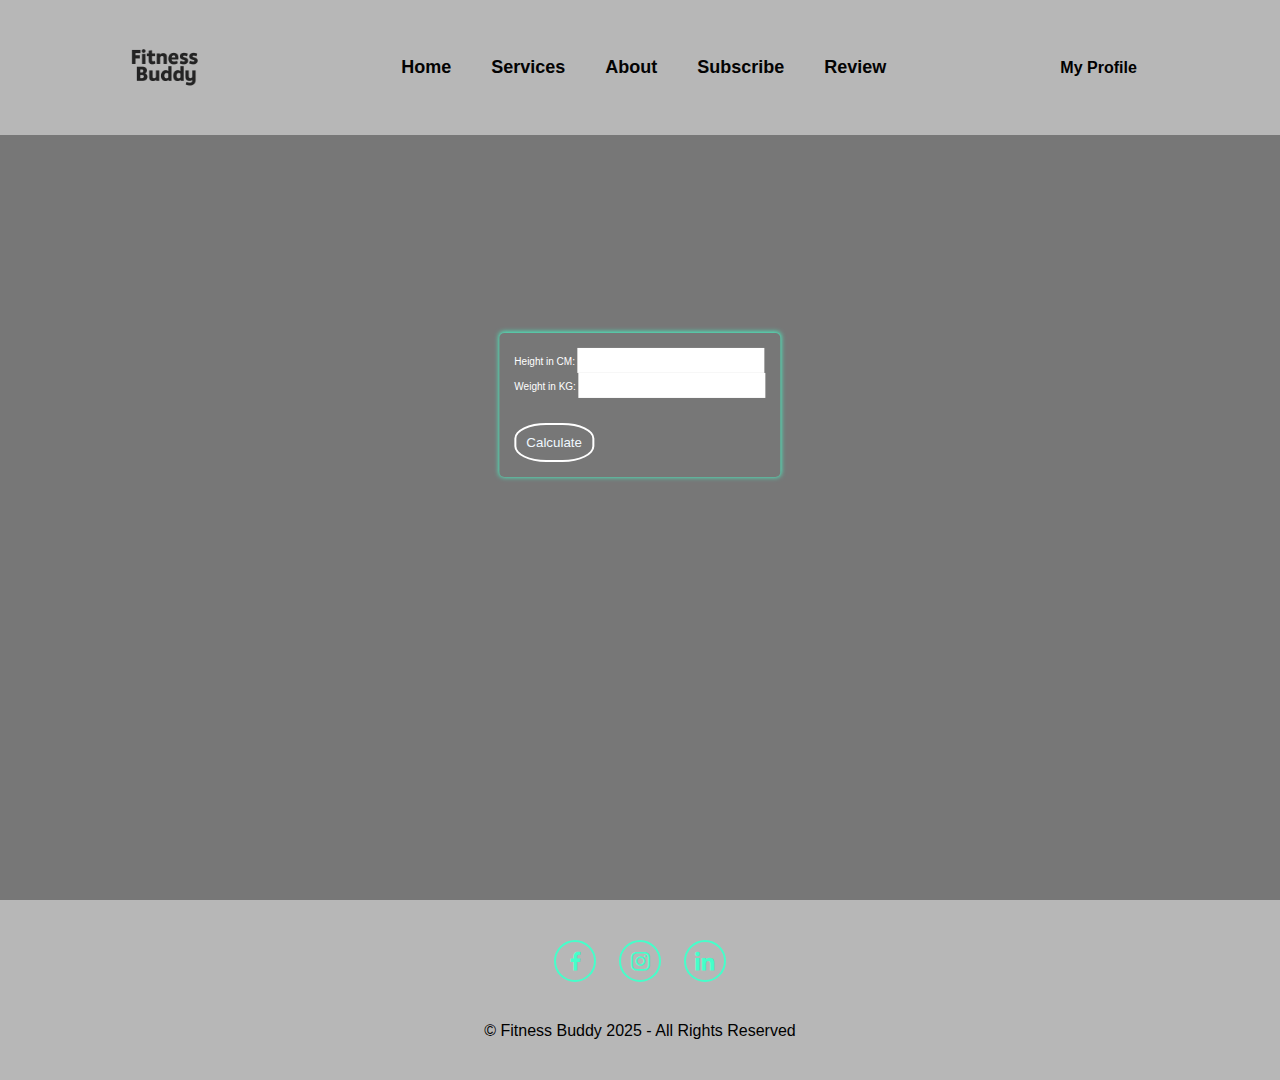
<file: BMI.html>
<!DOCTYPE html>
<html lang="en">
<head>
    <meta charset="UTF-8">
    <meta name="viewport" content="width=device-width, initial-scale=1.0">
    <link href='https://unpkg.com/boxicons@2.1.4/css/boxicons.min.css' rel='stylesheet'>
    <link rel="stylesheet" href="https://unpkg.com/aos@next/dist/aos.css" />
    <link rel="stylesheet" href="style.css">
    
    <title>Fitness Buddy BMI Calculator</title>

    <style>
        body{
            margin:0%;
        }
        span{
            color: red;
        }
        .box-wrapper{
            position: absolute;
            top: 45%;
            left: 50%;
            transform: translate(-50%, -50%);
            padding: 15px;
            background: transparent;
            border-radius: 5px;
            box-shadow: 0 0 5px var(--main-color);
        }
        input{
            outline: none;
            border: none;
            padding: 5px;
        }
        button{
            color: aliceblue;
            padding: 10px;
            border: 2px solid white;
            border-radius: 40%;
            background:transparent;
            display: block;
            margin-top: 10%;
            cursor: pointer;
        }
        #calculate-btn:hover{
          transform: scale(1.01);
          border: 2px solid var(--main-color);
        }
    </style>
</head>
<body>
        <!-- header -->
<header>
  <a href="#"> <img src="logoimg.png" id="logoimg"  alt="logoimg"></a>
  
    <div class="bx bx-menu" id="menu"></div>
    <ul class="navbar">
      <li><a href="#">Home</a></li>
      <li><a href="#services">Services</a></li>
      <li><a href="#about">About</a></li>
      <li><a href="#plans">Subscribe</a></li>
      <li><a href="#review">Review</a></li>
    </ul>
    <div class="top-btn">
      <a href="#" class="nav-btn">My Profile</a>
    </div>
</header>

<!-- bmi -->
<section id="box-wrapper">
<div class="box-wrapper">
    <p>Height in CM:
        <input type="text" id="height"><br><span id="height_error"></span>
    </p>

    <p>Weight in KG:
        <input type="text" id="weight"><br><span id="weight_error"></span>
    </p>

    <button id="calculate-btn">Calculate</button>
    
    <p id="output"></p>
</div>
</section>


<!-- footer section -->

<footer class="footer">
     <div  class="social">
        <a href="#"><i class="bx bxl-facebook"></i></a>
        <a href="#"><i class="bx bxl-instagram"></i></a>
        <a href="#"><i class="bx bxl-linkedin"></i></a>
     </div>

     <p class="copyright">
        &copy; Fitness Buddy 2025 - All Rights Reserved 
     </p>
</footer>

<script>
    let button = document.getElementById('btn')

    button.addEventListener('click', ()=>{
        const height = parseInt(document.getElementById('height').value);
        const weight = parseInt(document.getElementById('weight').value);
        const result = document.getElementById('output');
        let height_status = false, weight_status = false;

        if(height === '' || isNan(height) || (height <=0)){
            document.getElementById('height-error').innerHTML = 'Please provide a valid height';
        }else{
            document.getElementById('height-error').innerHTML = ''
            height_status=true;
        }

        if(weight === '' || isNan(weight) || (weight <=0)){
            document.getElementById('weight-error').innerHTML = 'Please provide a valid wheight';
        }else{
            document.getElementById('weight-error').innerHTML = ''
            weight_status=true;
        }

        if(height_status && weight_status){
            const bmi = (weight / ((height*height)/10000)).toFixed(2);

            if(bmi < 18.6){
                result.innerHTML = 'Under weight :' + bmi;
            }else if(bmi >= 18.6 && bmi < 24.9){
                result.innerHTML = 'Normal:' + bmi;
            }else{
                result.innerHTML = 'Over weight :'+ bmi;
            }
        }else{
            alert('The form has errors');
            result.innerHTML = '';
        }
    })
</script>
</body>
</html>
</file>
<file: style.css>
*{
  margin: 0;
  padding: 0;
  box-sizing: border-box;
  text-decoration: none;
  list-style: none;
  border: none;
  outline: none;
  scroll-behavior: smooth;
  font-family:  -apple-system, sans-serif;
}

:root{
  --bg-color: #777777;
  --snd-bg-color: #030303;
  --text-color: #fff;
  --main-color: #45ffca;
}

html{
  font-size: 62.5%;
  overflow-x: hidden;
}

body{
  background: var(--bg-color);
  color: var(--text-color);
}

section{
  min-height: 100vh;
  padding: 10rem 8% 2rem;
}

/* header section code */

#logoimg{
  height: 100px;
  width: 100px;
  cursor: pointer;
  transition: 0.3s ease-in-out;
}

#logoimg:hover{
  transform: scale(1.1);
}

header{
  position: fixed;
  height: 15%;
  width: 100%;
  top: 0;
  right: 0;
  z-index: 1000;
  display: flex;
  justify-content: space-between;
  align-items: center;
  padding: 2rem 9%;
  backdrop-filter: blur(10px);
  background-color: #b7b7b7;
  transition: all 0.5s ease;
}

.navbar{

   display: flex;
}

.navbar a {
  font-size: 1.8rem;
  font-weight: 600;
  color: var(--snd-bg-color);
  margin-left: 4rem;
  transition: all 0.5s ease;
  border-bottom: 3px solid transparent;
}

.navbar a:hover,
.navbar a.active{
  color: var(--snd-bg-color);
  border-bottom: 3px solid var(--snd-bg-color);
}

.nav-btn{
  display: inline-block;
  padding: 1rem 2.8rem;
  background: transparent;
  color: black;
  border-radius: 1rem;
  font-size: 1.6rem;
  font-weight: 600;
  transition: all 0.5s ease;
}

.nav-btn:hover{
  background: #6c6b6b;
  color: var(--text-color);
  box-shadow: 0 0 18px #6c6b6b;
}

#menu{
   font-size: 3.6rem;
   color: var(--snd-bg-color);
   cursor: pointer;
   display: none;
}

@media (max-width: 991px) {

  #menu {
    display: block;
    z-index: 1100;
  }

  .navbar {
    position: fixed;
    top: 0;
    right: -100%; 
    width: 250px;
    height: 100%;
    background-color: #b7b7b7;
    display: flex;
    flex-direction: column;
    justify-content: flex-start;
    align-items: start;
    padding: 5rem 2rem;
    transition: 0.3s ease-in-out;
    z-index: 1000;
  }

  .navbar.active {
    right: 0;
  }

  .navbar li {
    margin: 1.5rem 0;
  }

  .navbar a {
    font-size: 2rem;
    margin-left: 0;
  }

  .top-btn {
    display: none;
  }
}
/* home section code */
.home{
  display: flex;
  justify-content: center;
  align-items: center;
}

.home-content h3{
    color: #45ffca;
    font-size: 5rem;
    font-weight: 700;
}

.home-content span{
    font-size: 5rem;
    font-weight: 550;
}

span{
  color: #45ffca;
}

.home-content h1{
  color: #000000;
  font-size: 3.5rem;
  font-weight: 600;
  line-height:5;
}

.home-img{
  display: flex;
  justify-content: center;
}

.home-img img{
  width: 45vw;
}

.home-img::before{
  content: "FITNESS BUDDY";
  position: absolute;
  top: 10%;
  left: 30%;
  transform: translate(-50%);
  font-size: 20rem;
  font-weight: 400;
  line-height: 20rem;
  color: #45ffca;
  opacity: 0.1;
  z-index: -1;
}

.home-content p{
  color: #000000;
  font-weight: 600;
  font-size: 3rem;
  margin-bottom: 2rem;
  margin-top: 2rem;
}

.btn {
  font-weight: 600;
  display: inline-block;
  padding: 1rem 2.8rem;
  background:#b7b7b7;
  border-radius: 1rem;
  box-shadow: none;
  font-size: 1.6rem;
  color: var(--snd-bg-color);
  letter-spacing: 0.1rem;
  transition: 0.5s ease;
}

.btn:hover{
  color: var(--text-color);
  box-shadow: 0 0 1.6rem rgb(41, 41, 41);
}

@media (max-width: 1024px) {
  .home-content {
    text-align: center;
    padding: 2rem;
  }

  .home h1 {
    font-size: 3.5rem;
  }

  .home h3 {
    font-size: 2rem;
  }

  .home p {
    font-size: 1.4rem;
    padding: 0 1rem;
  }

  .home .btn {
    margin-top: 2rem;
  }

  .home-img {
    display: flex;
    flex-wrap: wrap;
    justify-content: center;
    gap: 2rem;
    margin-top: 3rem;
  }

  .home-img img {
    width: 40%;
    max-width: 250px;
  }
}

@media (max-width: 768px) {
  .home-content {
    padding: 2rem 1rem;
  }

  .home h1 {
    font-size: 3rem;
  }

  .home h3 {
    font-size: 1.8rem;
  }

  .home p {
    font-size: 1.3rem;
  }

  .home-img img {
    width: 80%;
    max-width: 300px;
  }
}

@media (max-width: 480px) {
  .home h1 {
    font-size: 2.5rem;
  }

  .home h3 {
    font-size: 1.5rem;
  }

  .home p {
    font-size: 1.2rem;
  }

  .home-img img {
    width: 90%;
  }
}
/* services section code */

.services-content .row h4 a{
  color: #fff;
}

.services{
  background: #6c6b6b;
}

.heading{
  text-align: center;
  font-size: 6.5rem;
}

.services-content{
  display: grid;
  grid-template-columns: repeat(auto-fit, minmax(350px, auto));
  align-items: center;
  gap: 2.3rem;
  margin-top: 4.1rem;
}

.row{
  font-size: large;
  background: var(--bg-color);
  border-radius: 27px;
  border: 1px solid transparent;
  box-shadow: 0 0 5px var(--main-color);
  padding: 20px;
  transition: all 0.5s ease;
}

.row img{
  height: auto;
  width: 100%;
  border-radius: 27px;
  margin-bottom: 1.4rem;
}

.row h4 {
  font-size: 25 px;
  font-weight: 700;
  margin-bottom: 10px;
  line-height: 1.4;
}

.row:hover{
  border: 1px solid var(--main-color);
  transform: translateY(-5px) scale(1.04);
  cursor: pointer;
}

/* about section code  */
.about{
  font-size: medium;
  display: flex;
  justify-content: center;
  align-items: center;
  gap: 1rem;
}

.about-content strong{
  color:#45ffca;
}

.about-img img{
  width: 50vw;
  border: 2px solid var(--text-color);
  border-radius: 1rem;
  transition: 0.5s ease;
}

.about-img img:hover{
  transform: scale(1.01);
  border: 2px solid var(--main-color);
}

.about-content .heading{
  text-align: center;
  font-size: 6rem;
}

.about-content{
  padding: 0 3rem;
}

.about-content p{
  font-size: 1.6rem;
  margin: 2rem 0 2rem;
}

/* pricing */
.plans {
  font-size: large;
  padding: 4rem 2rem;
  background: #6c6b6b;
  text-align: center;
}

.plans .heading {
  font-size: 2.5rem;
  margin-bottom: 3rem;
  font-weight: 700;
}

.plans .heading span {
  color: var(--main-color);
}

.plans-content {
  display: flex;
  justify-content: center;
  gap: 2rem;
  flex-wrap: wrap;
}

.plans-content .box {
  width: 300px;
  transition: transform 0.3s ease, box-shadow 0.3s ease;
  display: flex;
  flex-direction: column;
  align-items: center;
  font-size: large;
  background: var(--bg-color);
  border-radius: 27px;
  border: 1px solid transparent;
  box-shadow: 0 0 5px var(--main-color);
  padding: 20px;
  transition: all 0.5s ease;
}

.plans-content .box:hover {
  transform: scale(1.01);
  border: 2px solid var(--main-color);
}

.plans-content .box h3 {
  font-size: 1.8rem;
  color: #ffffff;
  margin-bottom: 1rem;
}

.plans-content .box h2 {
  font-size: 1.5rem;
  color: #333;
  margin-bottom: 1.5rem;
}

.plans-content .box ul {
  list-style: none;
  padding: 0;
  margin: 0 0 2rem;
}

.plans-content .box ul li {
  margin: 0.5rem 0;
  font-size: 1.5rem;
  font-weight: 600;
  color: #000000;
}

.plans-content .box a {
  background: #b7b7b7;
  color: #000000;
  padding: 0.8rem 1.5rem;
  border-radius: 30px;
  text-decoration: none;
  font-weight: bold;
  display: inline-flex;
  align-items: center;
  gap: 0.5rem;
  transition: background 0.3s ease;
}

.plans-content .box a:hover {
    color: var(--text-color);
  box-shadow: 0 0 1.6rem rgb(41, 41, 41);
}

.bx {
  font-size: 1.2rem;
}


/* review section */

.review {
  background: var(--bg-color);
}


.review-box {
  background-size: cover;
  display: flex;
  justify-content: center;
  align-items: center;
  flex-direction: column;
}

.review .heading {
  margin-bottom: 5rem;
}

.review-box img{
  width: 15rem;
  border-radius: 50%;
  border: 3px solid var(--main-color)
}

.wrapper{
  display: grid;
  grid-template-columns: repeat(3, 1fr);
  gap: 3rem;
}

.review-item{
  
  min-height: 450px;
  min-width: 380px;
  background: var(--bg-color);
  border: 3px solid rgba(238,238,238,0.3);
  border-radius: 2rem;
  margin: 0 2rem;
  padding: 30px 60px;
  cursor: pointer;
  display: flex;
  flex-direction: column;
  justify-content: center;
  align-items: center;
  gap: .5rem;
  color: #fff;
  transition: 0.5s ease-in-out;
}

.review-item:hover {
  border: 3px solid var(--main-color);
  transform: translateY(-5px) scale(1.03);
}

.review-item h2{
  font-size: 2.8rem;
}

.review-item p{
  font-size: 1.5rem;
  line-height: 1.3;
  text-align: center;
}

#star{
  color: gold;
  font-size: 2rem;
}

@media (max-width: 1024px) {
  .wrapper {
    grid-template-columns: repeat(2, 1fr);
    gap: 2rem;
  }

  .review-item {
    min-width: 100%;
    padding: 20px 40px;
  }
}

@media (max-width: 768px) {
  .wrapper {
    grid-template-columns: 1fr;
    gap: 2rem;
  }

  .review-item {
    min-width: 100%;
    padding: 20px 30px;
  }

  .review-item h2 {
    font-size: 2.2rem;
  }

  .review-item p {
    font-size: 1.4rem;
  }
}

@media (max-width: 480px) {
  .review .heading {
    font-size: 2rem;
    margin-bottom: 3rem;
  }

  .review-item {
    padding: 20px;
  }

  .review-item h2 {
    font-size: 2rem;
  }

  .review-item p {
    font-size: 1.2rem;
  }

  .review-box img {
    width: 10rem;
  }

  #star {
    font-size: 1.5rem;
  }
}

/* footer */
.footer{
  position: relative;
  bottom: 0;
  width: 100%;
  padding: 40px 0;
  background: #b7b7b7;
}

.footer .social{
  text-align: center;
  padding-bottom: 20px;
  color: var(--main-color);
}

.footer .social a {
   font-size: 25px;
   color: var(--main-color);
   border: 2px solid var(--main-color);
   width: 42px;
   height: 42px;
   line-height: 42px;
   display: inline-block;
   text-align: center;
   border-radius: 50%;
   margin: 0 10px;
   transition: 0.5s ease-in-out;
}

.footer .social a i{
  font-size: 25px;
}

.footer .social a:hover{
  transform: scale(1.2) translateY(-10px);
  background: var(--main-color);
  color: #131313;
  box-shadow: 0 0 25px var(--main-color);
}

.footer .copyright {
  margin-top: 20px;
  text-align: center;
  font-size: 16px;
  color: black;
  font-weight: 500;
}

/* scrollbar design */
::-webkit-scrollbar{
  width: 15px;
}

::-webkit-scrollbar-thumb{
  background: var(--main-color);
  width: 50px;
}

/* responsive design code */

@media(max-width:1200px){
  html{
     font-size: 55%;
  }
}

@media(max-width:991px){
  #menu-icon{
    display: block;
  }
  .navbar{
    position: absolute;
    top: 100%;
    right: -100%;
    width: 255px;
    min-height: 100vh;
    display: flex;
    flex-direction: column;
    background: var(--bg-color);
    transition: all 0.5s ease;
  }
  .navbar a {
    display: block;
    padding: 17px;
    font-size: 22px;
  }
  .navbar .active {
    right: 0;
  }
  header{
    padding: 2rem 3%;
  }
  section{
    padding: 10rem 3%;
  }
  .services{
    padding: 7rem
  }
  .about-content h2{
    margin-top: 2rem;
    text-align: center;
    font-size: 5rem;
  }
  .footer{
    padding: 40px 0;
  }
}

@media(max-width:786px){
  .home{
    flex-direction: column;
  }
  .home-content h3{
     font-size: 4.5rem;
     margin-top: 1.5rem;
  }
  .home-content h1{
     font-size: 5rem;
     margin-top: 1.5rem;
  }
  .home-content{
    order: 2;
  }
  .home-img img{
    width: 70vw;
    margin-top: 4rem;
  }
  .about{
    flex-direction: column;
  }
  .about-img img{
    width: 70vw;
    margin-top: 4rem;
  }
  .about-content{
    text-align: center;
  }
  .services h2{
    margin-bottom: 3rem;
  }
}

@media (max-width:617px){
  .home-img img{
    width: 80vw;
    margin-top: 8rem;
  }
  .about-img img{
    width: 70vw;
    margin-top: 4rem;
  }
}

@media (max-width:450px){
  html{
    font-size: 50%;
  }
}
</file>
